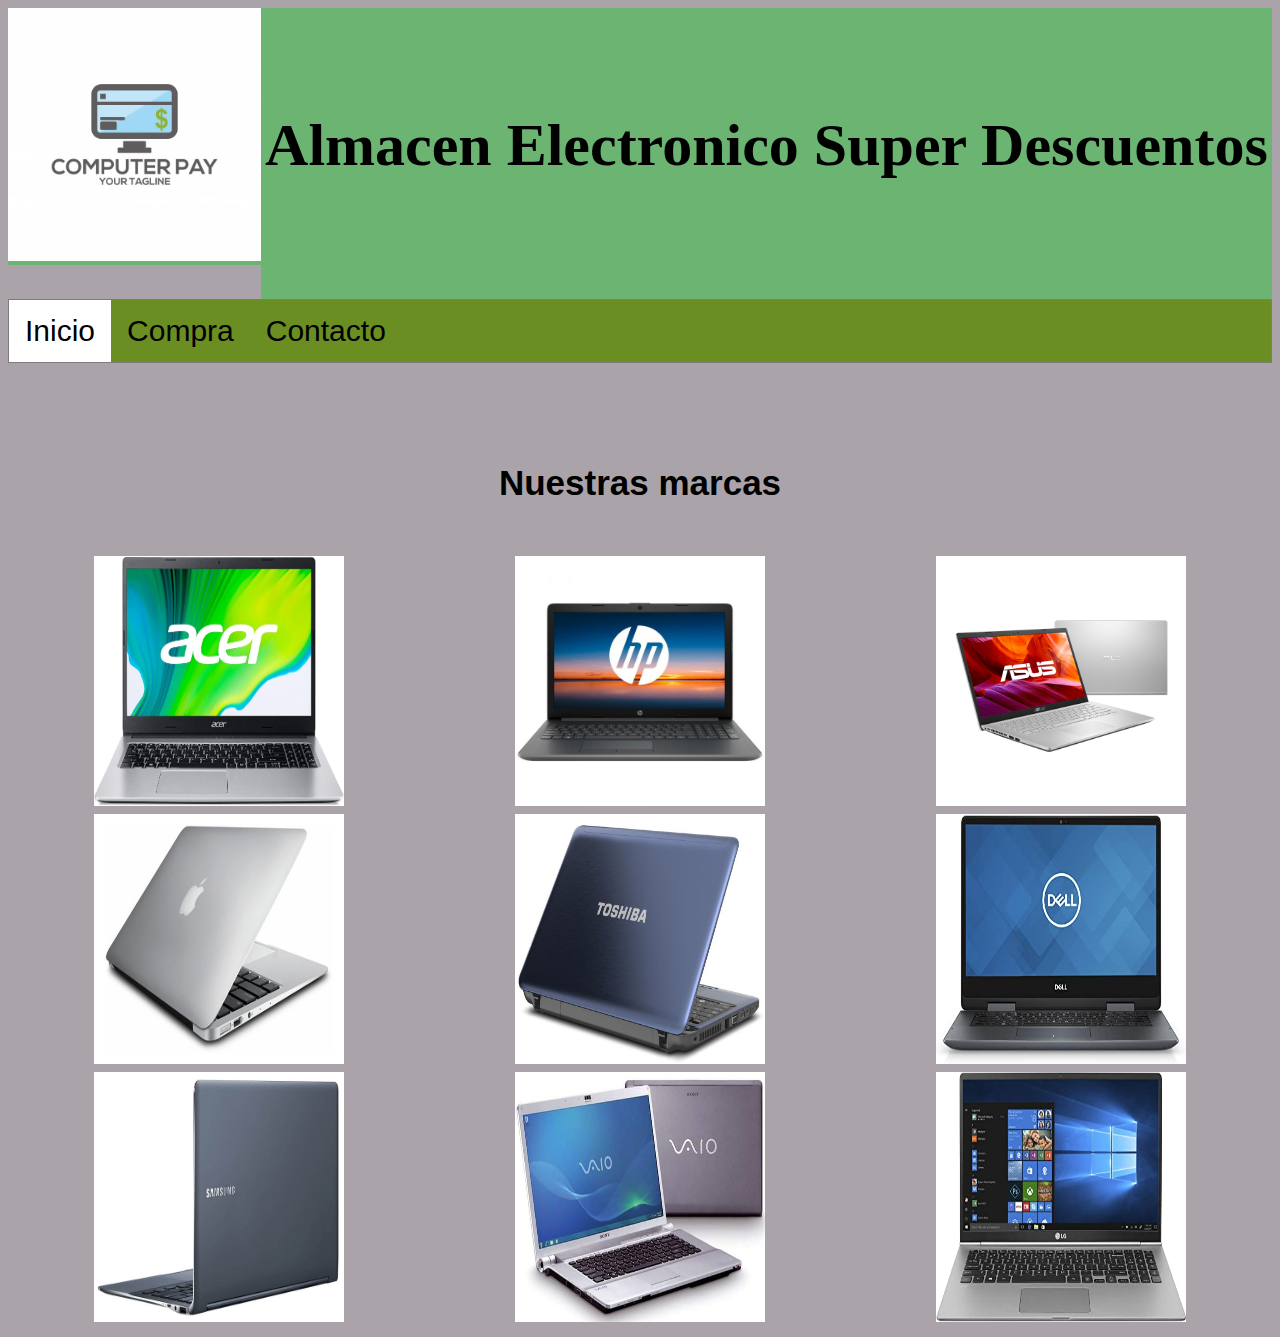
<file: index.html>
<!DOCTYPE html>
<html lang="es">

<head>
    <meta charset="UTF-8">
    <meta http-equiv="X-UA-Compatible" content="IE=edge">
    <meta name="viewport" content="width=device-width, initial-scale=1.0">
    <link rel="stylesheet" href="./styles/styles.css">
    <title>Super Descuentos</title>
</head>

<body>
    <div class="contenedor">
        <header>
            <div class="logo">
                <img src="./images/logotipo.jpg" alt="" width= "100%" height= "auto">
            </div>

            <div class="contenedor-titulo">
                <h1>Almacen Electronico Super Descuentos</h1>
            </div>

        </header>
    </div>
    
    <div class="topnav">
        <nav>
            <a class="active" href="index.html">Inicio</a>
            <a href="compra.html">Compra</a>
            <a href="contacto.html">Contacto</a>
        </nav>
    </div>

    <main>
        <div class="marcas">
            <h2>Nuestras marcas</h2>
        </div>
        <div class="imagestable">
            <table>
                <tr>
                    <td><a href="https://www.acer.com/ac/es/ES/content/group/laptops"><img src="./images/imagenf1c1.jpg" class="imagenTabla alinearIzqu" alt=""></td>
                    <td><a href="https://store.hp.com/co-es/default/portatiles.html"><img src="./images/imagenf1c2.jpg" class="imagenTabla" alt=""></td>
                    <td><a href="https://www.asus.com/co/Laptops/For-Home/All-series/"><img src="./images/imagenf1c3.jpg" class="imagenTabla alinearDere" alt=""></td>
                </tr>
                <tr>
                    <td><a href="https://www.apple.com/co/mac/"><img src="./images/imagenf2c1.jpg" class="imagenTabla alinearIzqu" alt=""></td>
                    <td><a href="https://www.toshiba.com/tai/"><img src="./images/imagenf2c2.jpg" class="imagenTabla" alt=""></td>
                    <td><a href="https://www1.la.dell.com/co/es/gen/df.aspx?refid=df&s=gen"><img src="./images/imagenf2c3.jpg" class="imagenTabla alinearDere" alt=""></td>
                </tr>
                <tr>
                    <td><a href="https://www.samsung.com/co/"><img src="./images/imagenf3c1.jpg" class="imagenTabla alinearIzqu" alt=""></a></td>
                    <td><a href="https://www.sony.com.co/"><img src="./images/imagenf3c2.jpg" class="imagenTabla" alt=""></a></td>
                    <td><a href="https://www.lg.com/co"><img src="./images/imagenf3c3.jpg" class="imagenTabla alinearDere" alt=""></a></td>
                </tr>
            </table>
        </div>
    </main>

</body>
</file>
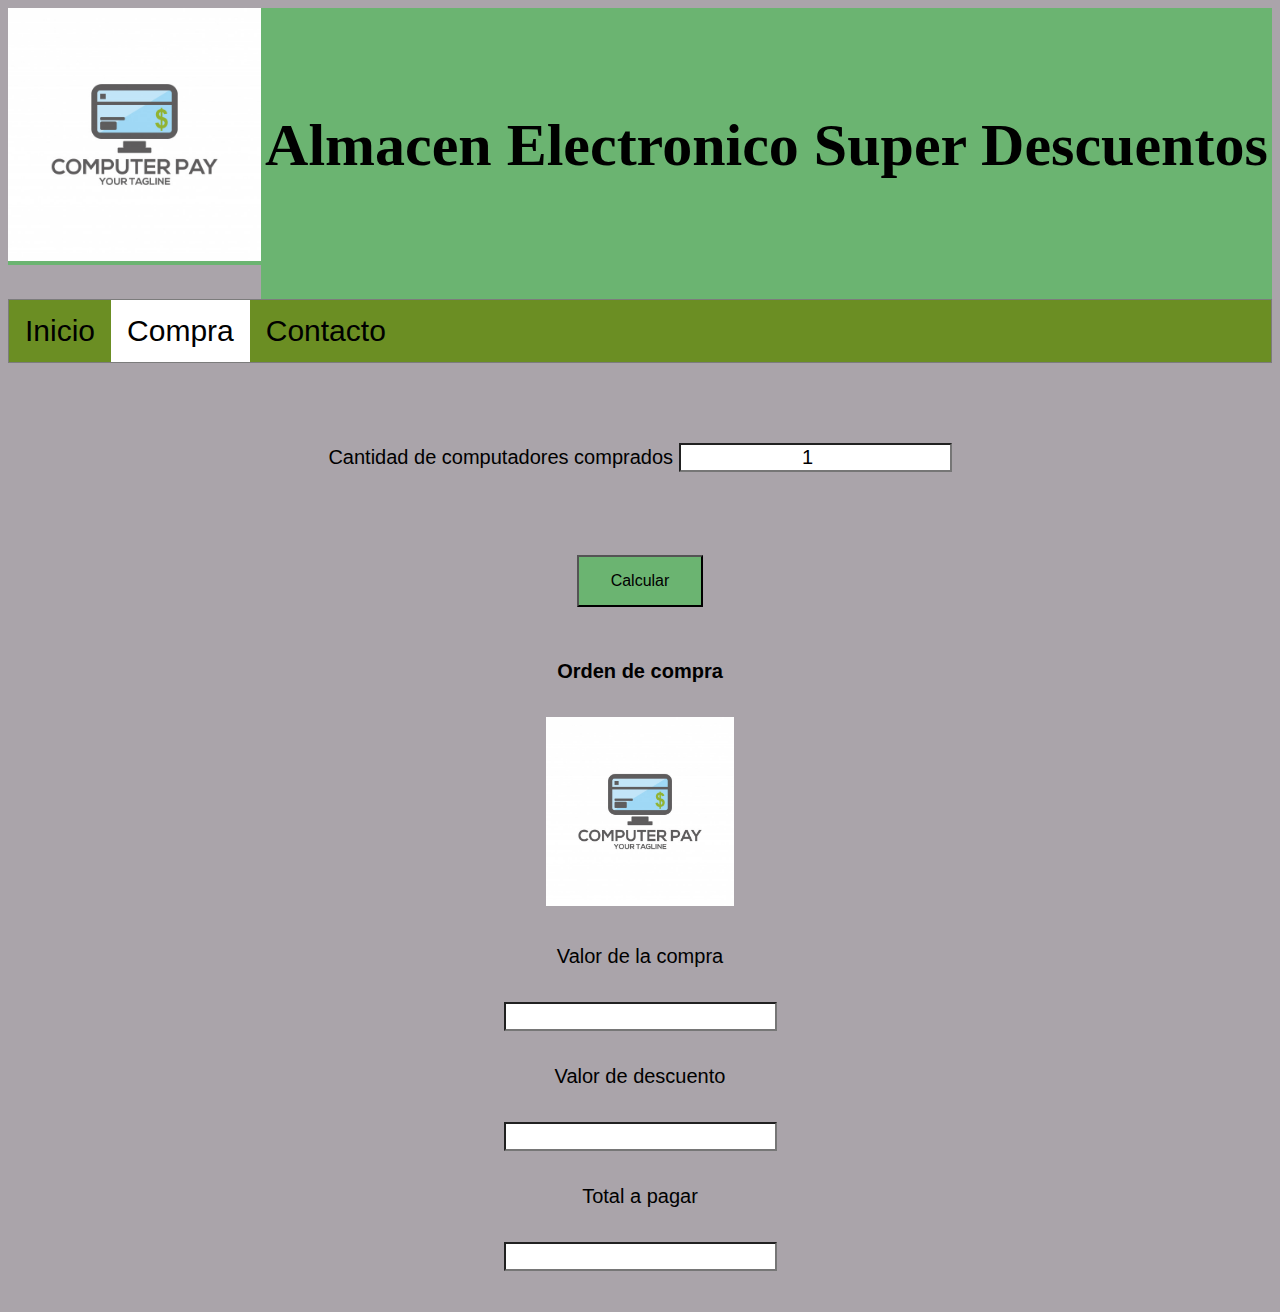
<file: compra.html>
<!DOCTYPE html>
<html lang="es">

<head>
    <meta charset="UTF-8">
    <meta http-equiv="X-UA-Compatible" content="IE=edge">
    <meta name="viewport" content="width=device-width, initial-scale=1.0">
    <link rel="stylesheet" href="./styles/styles.css">
    <title>Super Descuentos</title>
</head>

<body>
    <div class="contenedor">
        <header>
            <div class="logo">
                <img src="./images/logotipo.jpg" alt="" width= "100%" height= "auto">
            </div>

            <div class="contenedor-titulo">
                <h1>Almacen Electronico Super Descuentos</h1>
            </div>

        </header>
    </div>
    
    <div class="topnav">
        <nav>
            <a  href="index.html">Inicio</a>
            <a href="compra.html" class="active">Compra</a>
            <a href="contacto.html">Contacto</a>
        </nav>
    </div>

    <main>
        <div class="cantidadcomputadores">
            <div class="number">
                <form>
                    <label for="cantidadcomputadores">Cantidad de computadores comprados </label>
                    <input type="number" id="cantidad" name="numerodecomputadores" min="1" value="1">
                    <br><br>
                    <input type="button" class="button1"  value="Calcular" onclick="Calcular()">

                    <table class="ResultadosTable">
                        <thead>
                            <tr>
                                <th>Orden de compra</th>
                            </tr>
                            <tr>
                                <td><img src="./images/logotipo.jpg" id="imagencompra" alt=""></td>
                            </tr>
                        </thead>
                        <tbody>
                            <tr>
                                <td>Valor de la compra</td>
                            </tr>
                            <tr>
                                <td><input type="number" id="valordelacompra" name="valordelacompra" for=""></input></td>
                            </tr>
                            <tr>
                                <td>Valor de descuento</td>
                            </tr>
                            <tr>
                                <td><input type="number" id="valordedescuento" name="valordedescuento" for=""></input></td>
                            </tr>
                            <tr>
                                <td>Total a pagar</td>
                            </tr>
                            <tr>
                                <td><input  type="number" id="totalaPagar" name="totalaPagar" for=""></input></td>
                            </tr>
                        </tbody>
                    </table>
                </form>
            </div>
        </div>
    </main>
    <script src="scripts/scripts.js"></script>

</body>
</file>
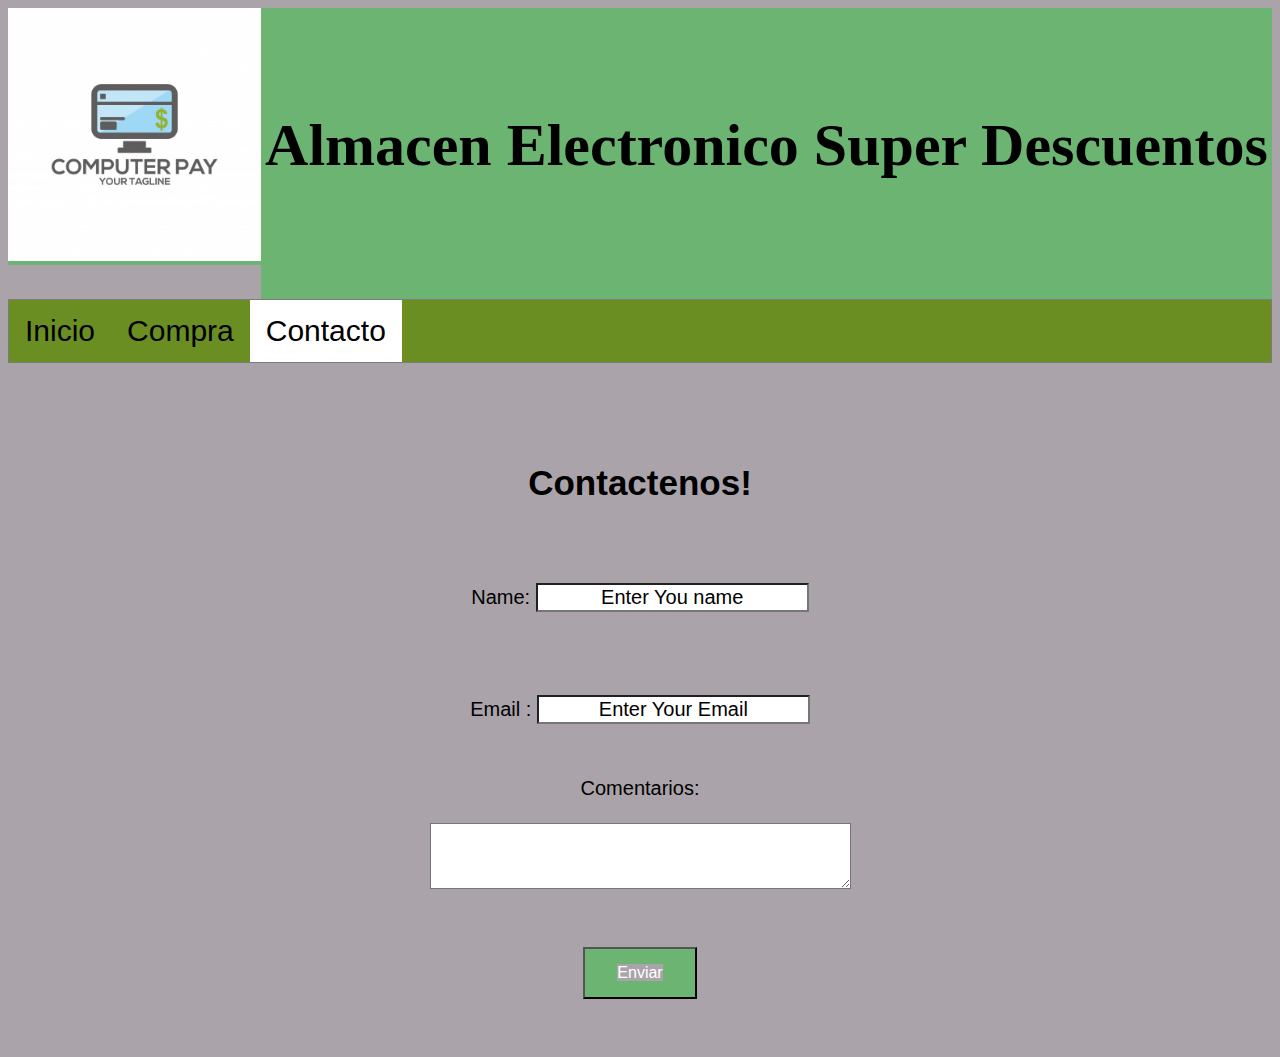
<file: contacto.html>
<!DOCTYPE html>
<html lang="es">

<head>
    <meta charset="UTF-8">
    <meta http-equiv="X-UA-Compatible" content="IE=edge">
    <meta name="viewport" content="width=device-width, initial-scale=1.0">
    <link rel="stylesheet" href="./styles/styles.css">
    <title>Super Descuentos</title>
</head>

<body>
    <div class="contenedor">
        <header>
            <div class="logo">
                <img src="./images/logotipo.jpg" alt="" width= "100%" height= "auto">
            </div>

            <div class="contenedor-titulo">
                <h1>Almacen Electronico Super Descuentos</h1>
            </div>

        </header>
    </div>
    
    <div class="topnav">
        <nav>
            <a  href="index.html">Inicio</a>
            <a href="compra.html" >Compra</a>
            <a href="contacto.html" class="active">Contacto</a>
        </nav>
    </div>

    <main id="main">
        <h2>Contactenos!</h2>
        <form id="survey-form">
            <label id="name-label" for="name">Name:</label>
            <input type="text" id="name" name="name" value="Enter You name" required><br><br>
            <label id="email-label" for="email">Email :</label>
            <input type="email" id="email" name="email" value="Enter Your Email" required><br><br>
            <label for="comentary">Comentarios:</label><br><br>
            <textarea id="comentary" name="comentary" rows="4" cols="50"></textarea><br><br>

            <div class="align-center">
                <button id="submit" type="button" class="button1"><a href="#">Enviar</a></button>
            </div>
            

        </form>
    </main>

</body>
</file>
<file: styles/styles.css>
*{
  background-color: rgb(170, 164, 170);
}

h1{
  background-color: rgba(0, 0, 0, 0);
}

.logo{
  width: 20%;
  float: left;
  background-color: rgb(107, 180, 113);
}

.contenedor-titulo{
  height:100%;
  width: 80%;
  padding-top: 5%;
  padding-bottom: 6.2%;
  text-align: center;
  float:right;
  font-size: 30px;
  background-color: rgb(107, 180, 113);
}

table{
  width: 100%;
  text-align:center;
}

.imagenTabla{
  width: 250px;
  height: 250px;
}


.topnav {
  background-color: gray;
  clear:both;
    border: 1px solid #7C7C7C;
    list-style: none;
    margin: 0;
    padding: 0;
    font-family: Arial;
    font-size: 30px;
}

/* Add a black background color to the top navigation*/
.topnav {
    background-color: olivedrab;
    overflow: hidden;
  }
  
  /* Style the links inside the navigation bar */
  .topnav a {
    float: left;
    color: black;
    text-align: center;
    padding: 14px 16px;
    text-decoration: none;
    background-color: olivedrab;
  
  }
  .topnav .active {
    background-color: white;
  
  }
  
  /* Change the color of links on hover */
  .topnav a:hover {
    background-color: #ddd;
    color: black;
  }
  
.marcas{
  width: 100%;
  text-align: center;
  margin-top: 50px;
  margin-bottom: 50px;
  font-size: 35px;
}

.alinearDere{
  text-align: right;
  padding-right: 0;
}

.alinearIzq{
  text-align:left;
  padding-left: 0;
}

form{
  text-align: center;
  margin-top: 50px;
  font-size: 20px;
  font-family: Arial;
}

#cantidad{
  background-color:white;
  font-size: 20px;
  font-family: Arial;
  text-align: center;
}

.button1{
  color: black;
  padding: 15px 32px;
  margin-top: 30px;
  margin-bottom: 50px;
  text-align: center;
  font-size: 16px;
  background: rgb(107, 180, 113);

}

#imagencompra{
  margin-top: 30px;
  margin-bottom: 30px;
  width: 15%;
  height: auto;
}

.ResultadosTable{
  border-color: rgba(0, 0, 0, 0);
}

input{
  background-color:white;
  font-size: 20px;
  font-family: Arial;
  text-align: center;
  margin-top: 30px;
  margin-bottom: 30px;
}

textarea{
  background-color: white;
}

.button1 a {
  text-decoration: none;
  color: white;
}

h2{
  text-align: center;
  font-size: 35px;
  font-family: Arial;
  text-align: center;
  margin-top:100px;
}
</file>
